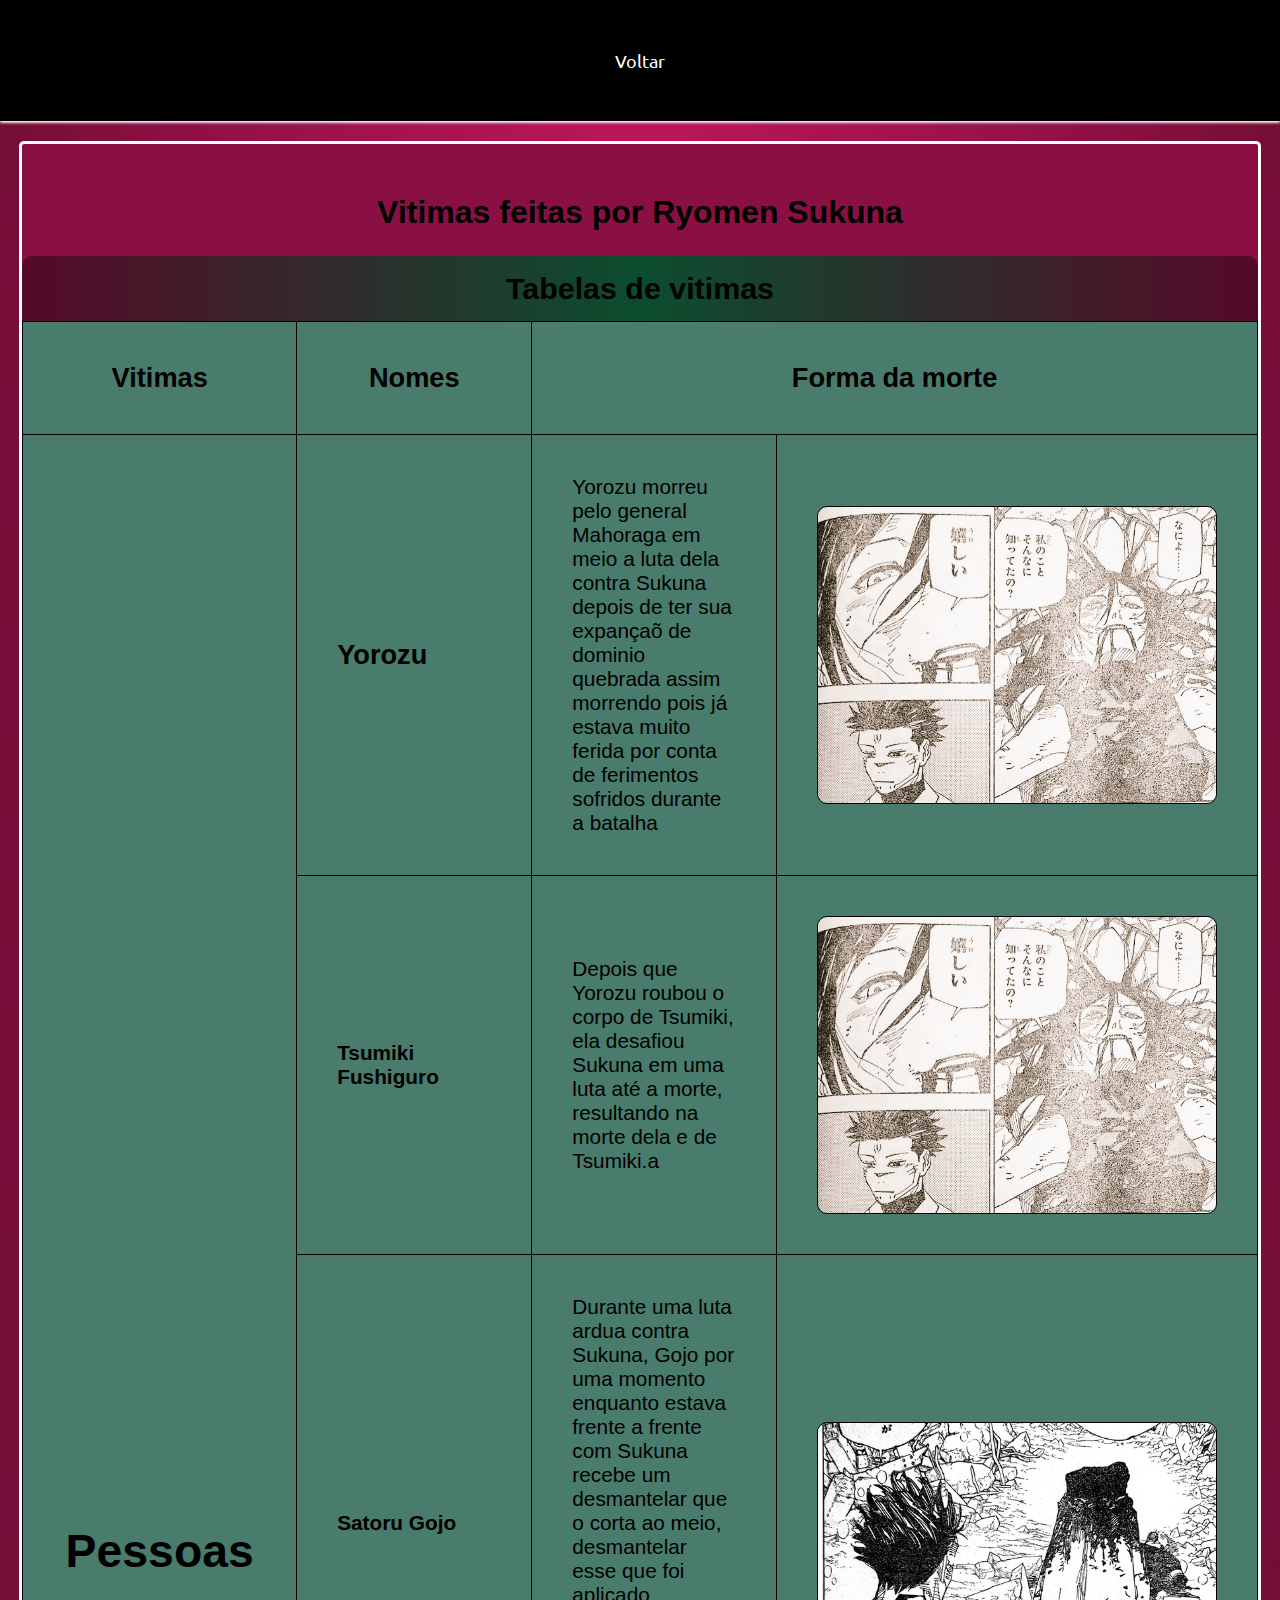
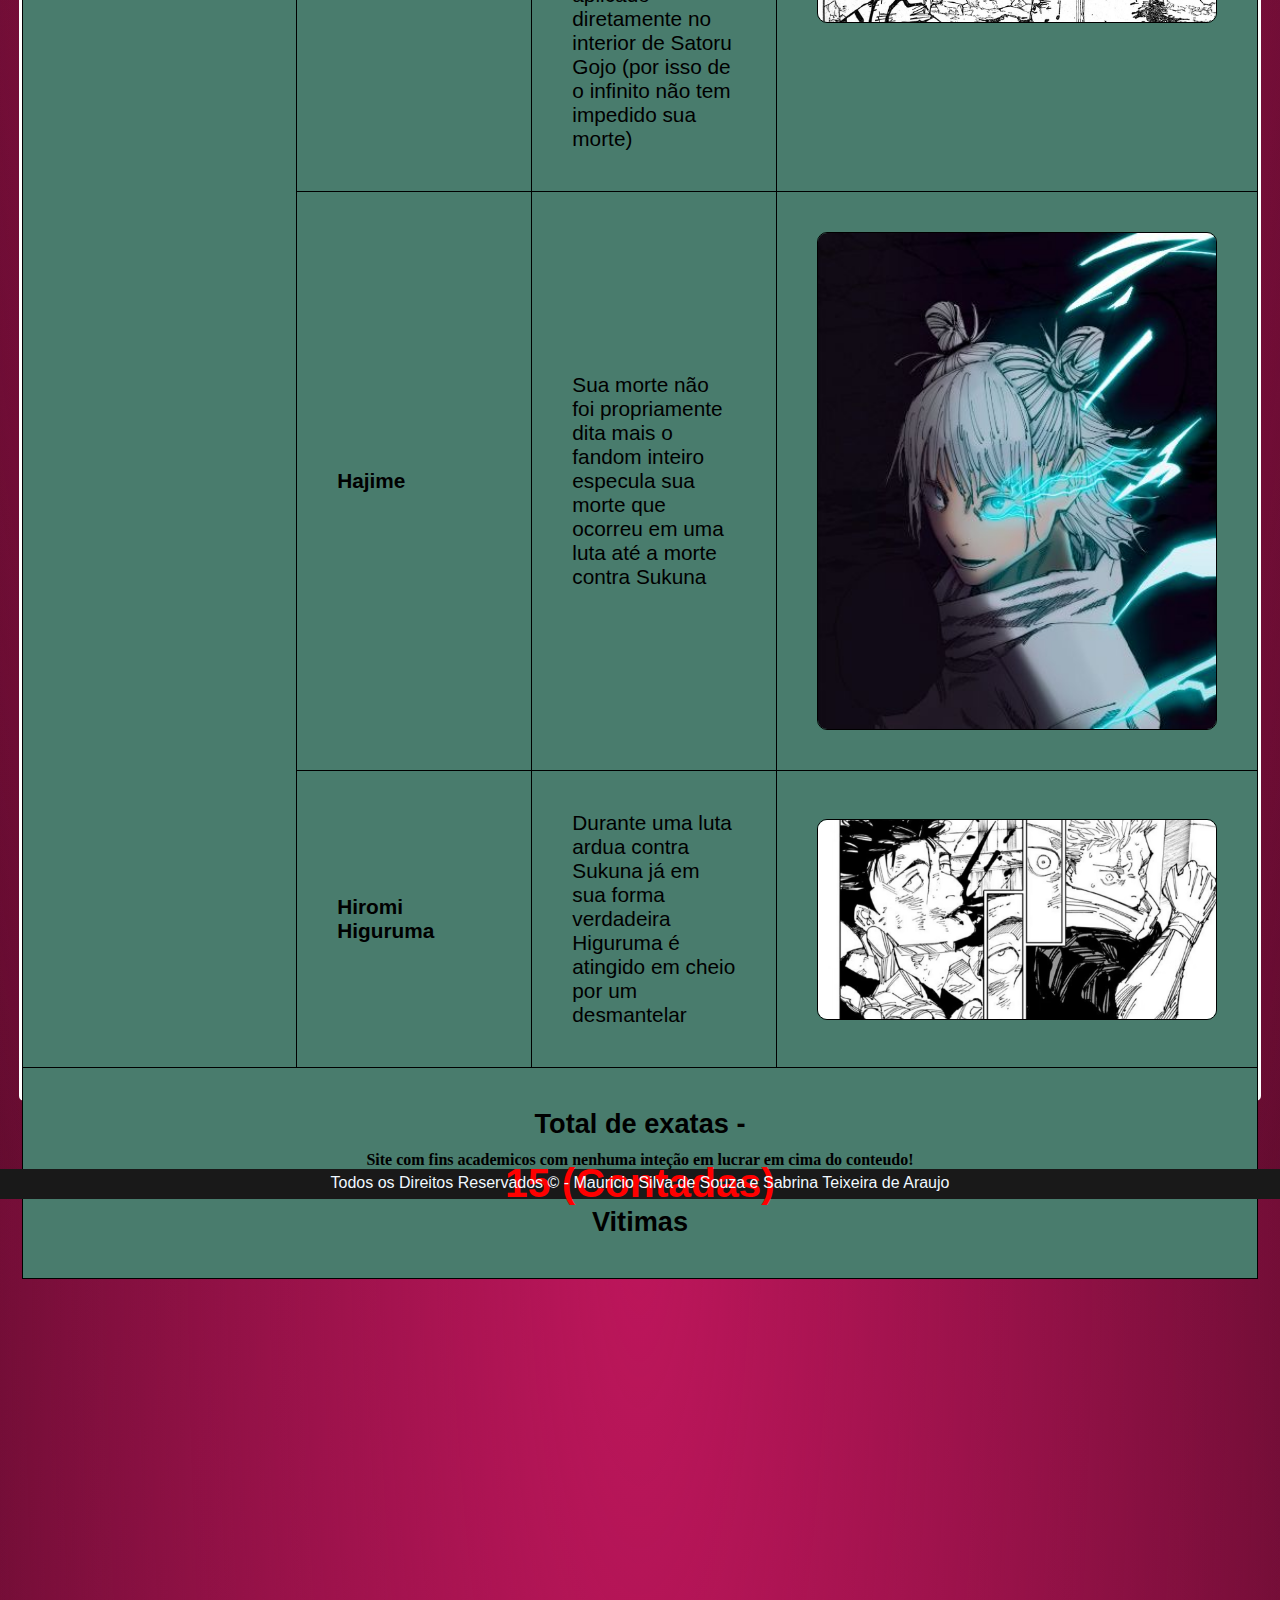
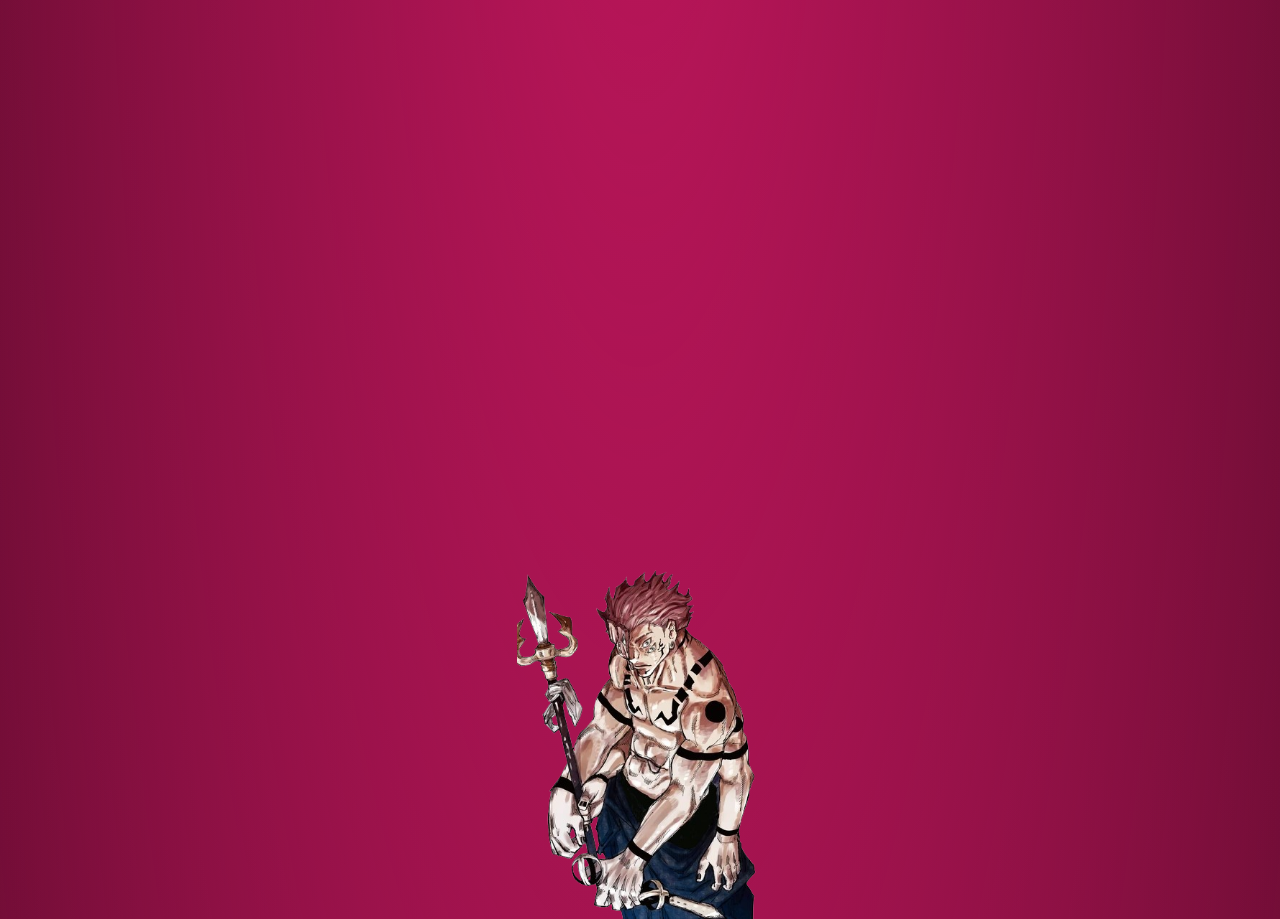
<file: continuacao_vitimas.html>
<!DOCTYPE html>
<html lang="pt-br">
<head>
    <meta charset="UTF-8">
    <meta name="viewport" content="width=device-width, initial-scale=1.0">
    <link rel="shortcut icon" href="images/favicon.ico" type="image/x-icon">
    <link rel="stylesheet" href="styles/vitimas_continuacao.css">
    <title>Vitimas</title>
</head>
<body>
    <nav id="menu">
        <ul id="menu">
            <li>
                <a href="vitimas.html">Voltar</a>
            </li>
        </ul>
    </nav>
    <section class="vitimas">
        <h1 style="margin-top: 50px;">Vitimas feitas por Ryomen Sukuna</h1>
        <table style="margin-bottom: 882px;">
            <caption style="font-size: 1.9em;">Tabelas de vitimas</caption>
            <thead>
                    <tr>
                        <th scope="col" style="font-size: 1.7em;">Vitimas</th>
                        <th scope="col" style="font-size: 1.7em;">Nomes</th>
                        <th colspan="3" scope="colgroup" style="font-size: 1.7em;">Forma da morte</th>
                    </tr>
            </thead>
            <tbody>
                    <th rowspan="5" style="font-size: 2.9em;" scope="rowgroup">Pessoas</th>
                    <td style="font-size: 1.7em;"><strong>Yorozu</strong></td>
                    <td>Yorozu morreu pelo general Mahoraga em meio a luta dela contra Sukuna depois de ter sua expançaõ de dominio quebrada assim morrendo pois já estava muito ferida por conta de ferimentos sofridos durante a batalha</td>
                    <td><img src="images/Fyorozu.jpg" alt="Momento da morte de Yorozu" width="400"></td>
                </tr>
                <tr>
                    <td><strong>Tsumiki Fushiguro</strong></td>
                    <td>Depois que Yorozu roubou o corpo de Tsumiki, ela desafiou Sukuna em uma luta até a morte, resultando na morte dela e de Tsumiki.a</td>
                    <td><img src="images/Fyorozu.jpg" alt="Momento da Morte de Tsumiki Fushiguro" width="400"></td>
                </tr>
                <tr>
                    <td><strong>Satoru Gojo</strong></td>
                    <td>Durante uma luta ardua contra Sukuna, Gojo por uma momento enquanto estava frente a frente com Sukuna recebe um desmantelar que o corta ao meio, desmantelar esse que foi aplicado diretamente no interior de Satoru Gojo (por isso de o infinito não tem impedido sua morte)</td>
                    <td><img src="images/Fgojo2.jpg" alt="Segundos após Nanako ter sua cabeça partida ao meio" width="400"></td>
                </tr>
                <tr>
                    <td><strong>Hajime</strong></td>
                    <td>Sua morte não foi propriamente dita mais o fandom inteiro especula sua morte que ocorreu em uma luta até a morte contra Sukuna</td>
                    <td><img src="images/Hajime Kashimo - Jujutsu Kaisen Wallpaper.jfif" alt="Hajime" width="400"></td>
                </tr>
                <tr>
                    <td><strong>Hiromi Higuruma</strong></td>
                    <td>Durante uma luta ardua contra Sukuna já em sua forma verdadeira Higuruma é atingido em cheio por um desmantelar</td>
                    <td><img src="images/Fhiguruma.jpg" alt="Momento em que Higuruma esta a cair para sua morte" width="400"></td>
                </tr>
            </tbody>
            <tfoot>
                <tr>
                    <th colspan="4" scope="row" style="font-size: 1.7em;">Total de exatas - <p style="text-align: center; color: red; margin-bottom: -1px;">15 (Contadas)</p> Vitimas</th>
                </tr>
            </tfoot>
        </table>
        <img src="images/Sukuna-removebg-preview.png" alt="Sukuna em sua forma verdadeira" style="margin: auto; display: block; border: none;">
    </section>
    
    <h1 style="text-align: center; font-size: 1em;">Site com fins academicos com nenhuma inteção em lucrar em cima do conteudo!</h1>
    <div style="background-color: rgb(25, 25, 25); width: 100%; height: 30px;" class="div-links"><p style="color: aliceblue; font-family: Arial, Helvetica, sans-serif; font-size: 1em; text-align: center; padding-top: 5px;">Todos os Direitos Reservados &copy; - <a href="https://github.com/Mauro0Mau">Mauricio Silva de Souza</a> e <a href="https://github.com/sabrinarauj">Sabrina Teixeira de Araujo</a></p></div>
</body>
</html>
</file>
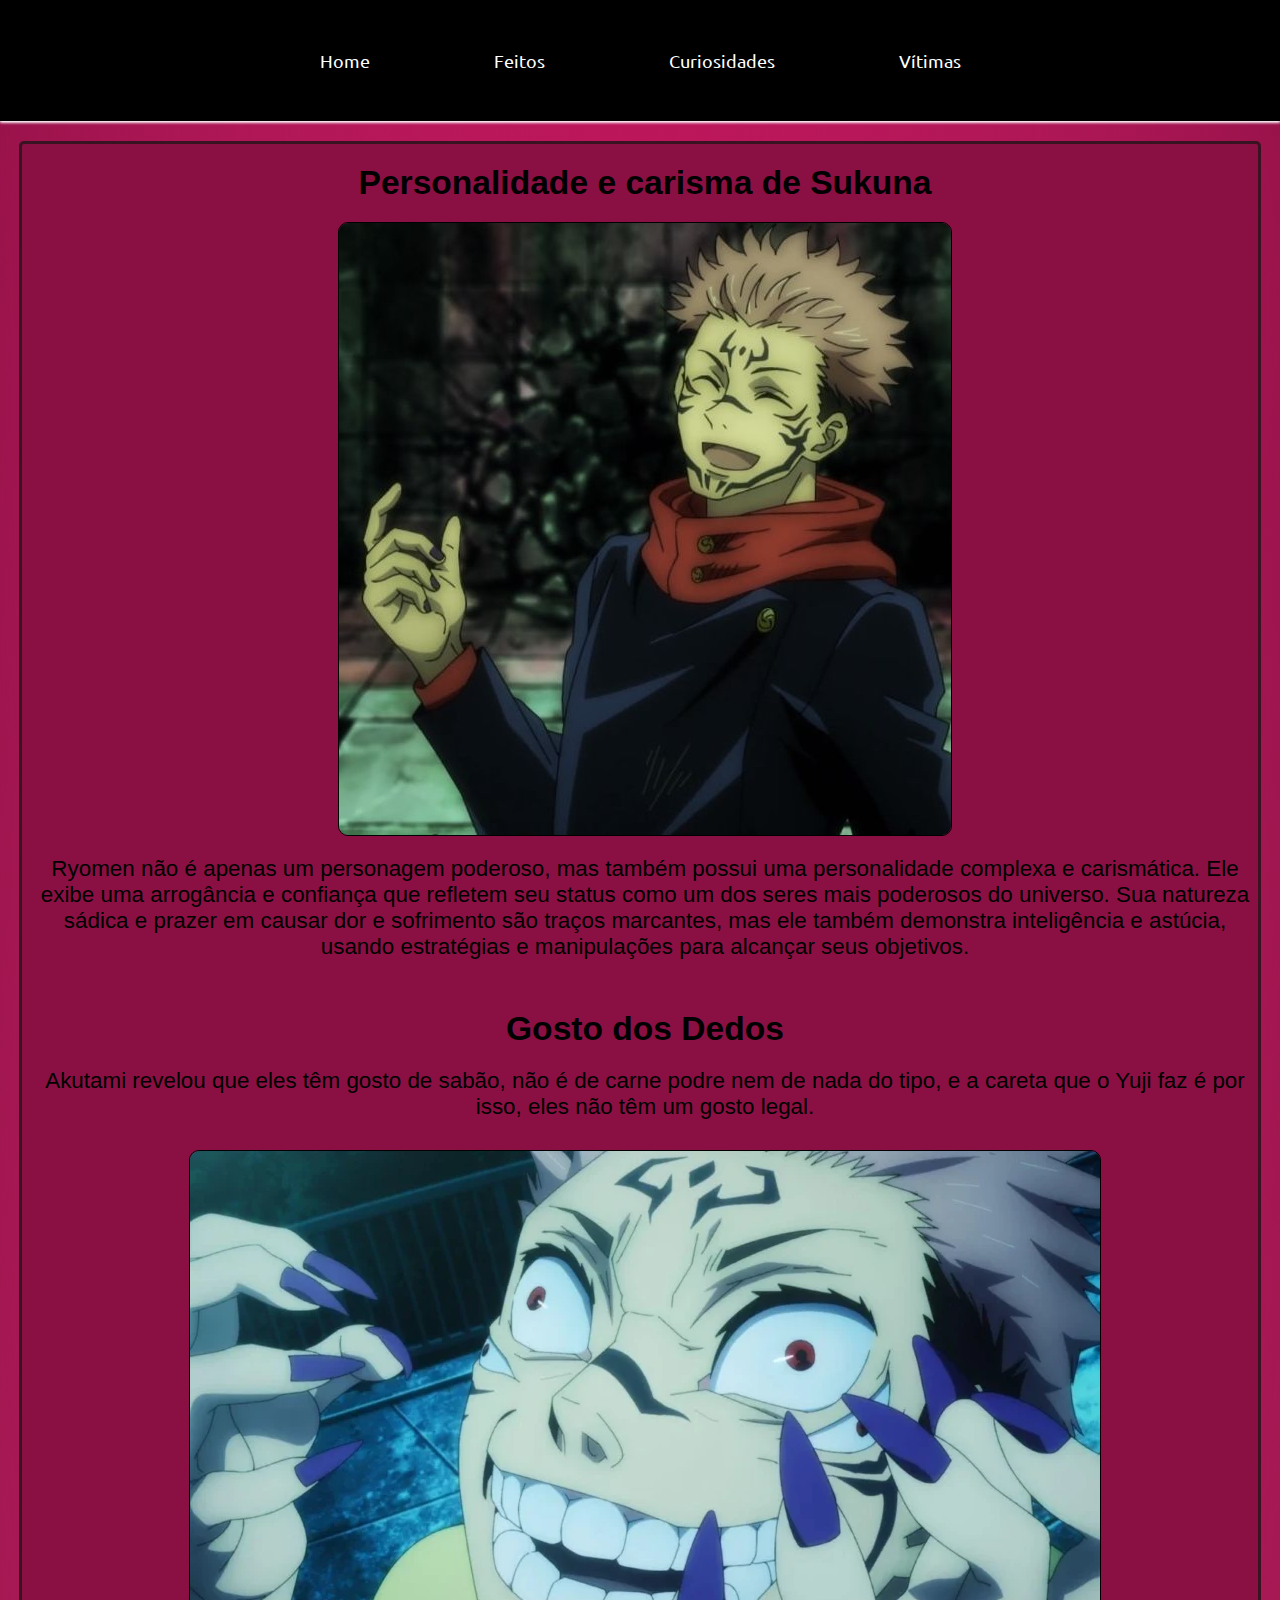
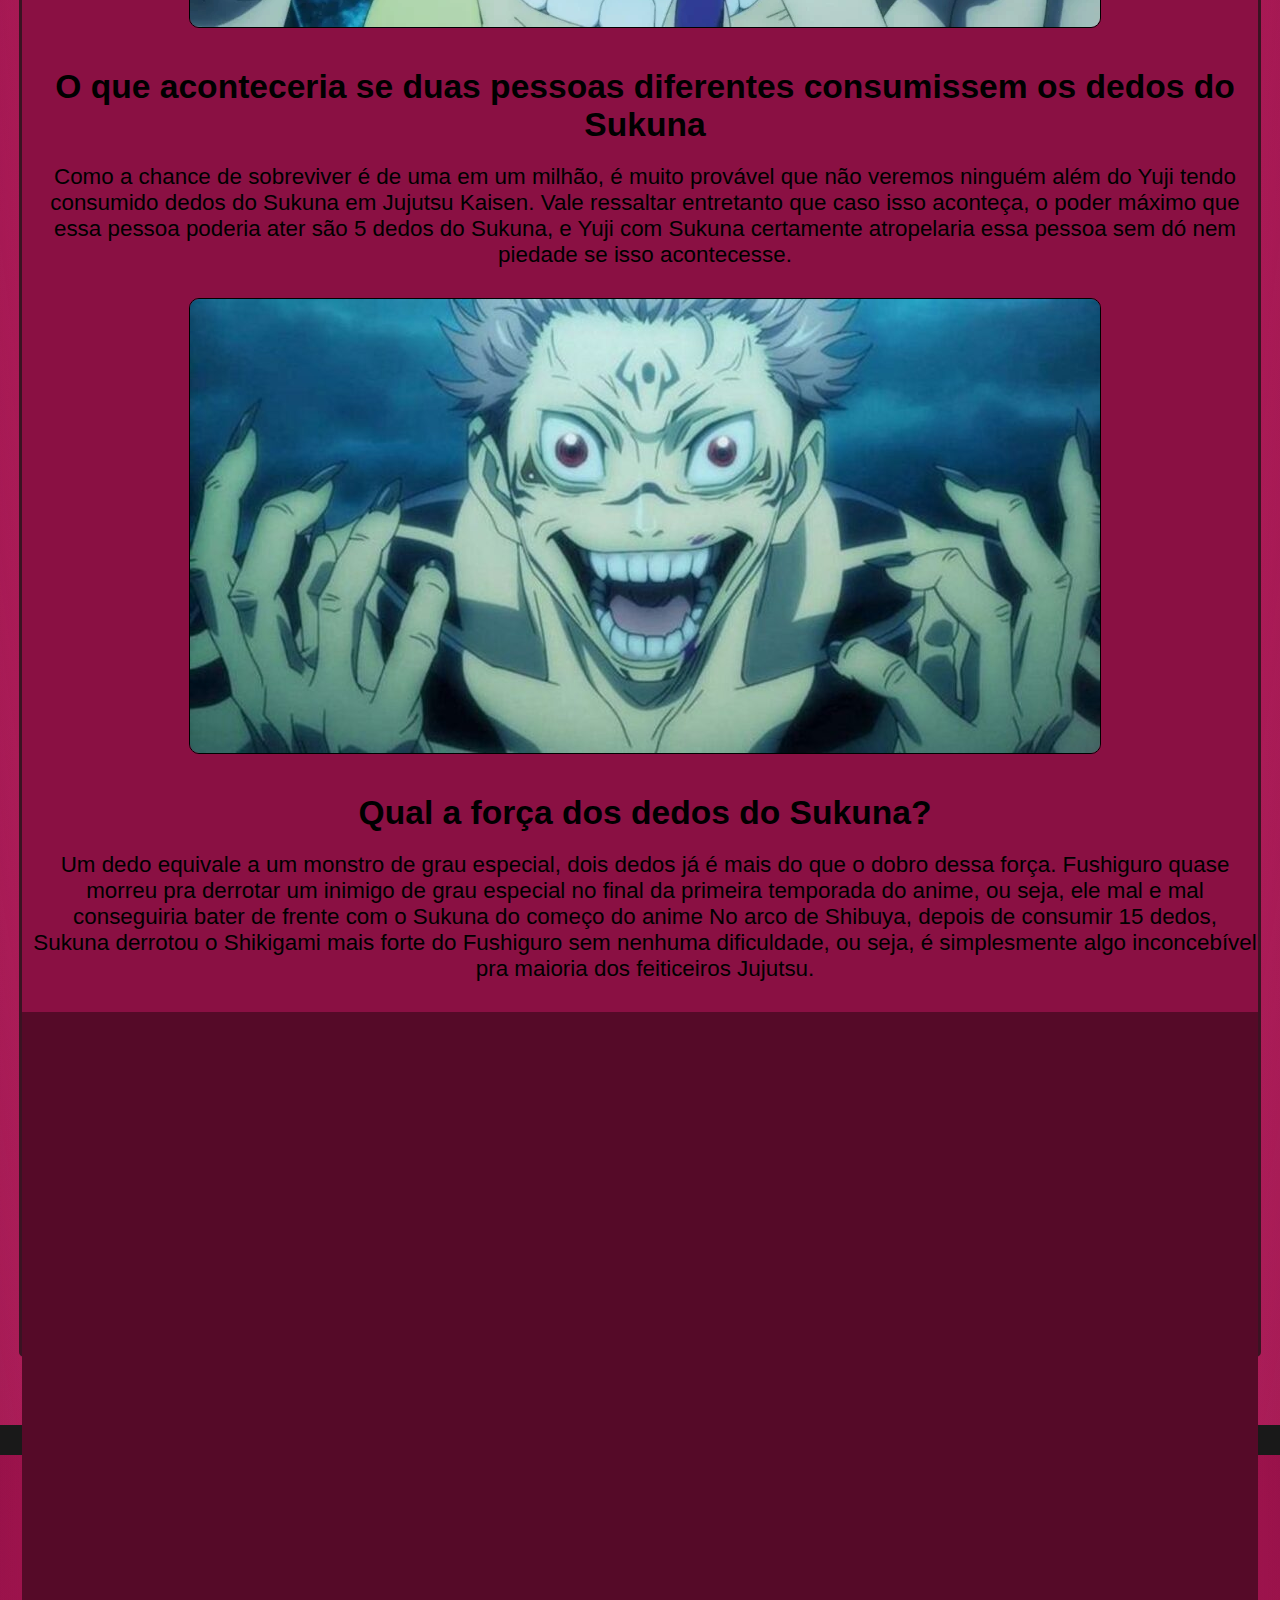
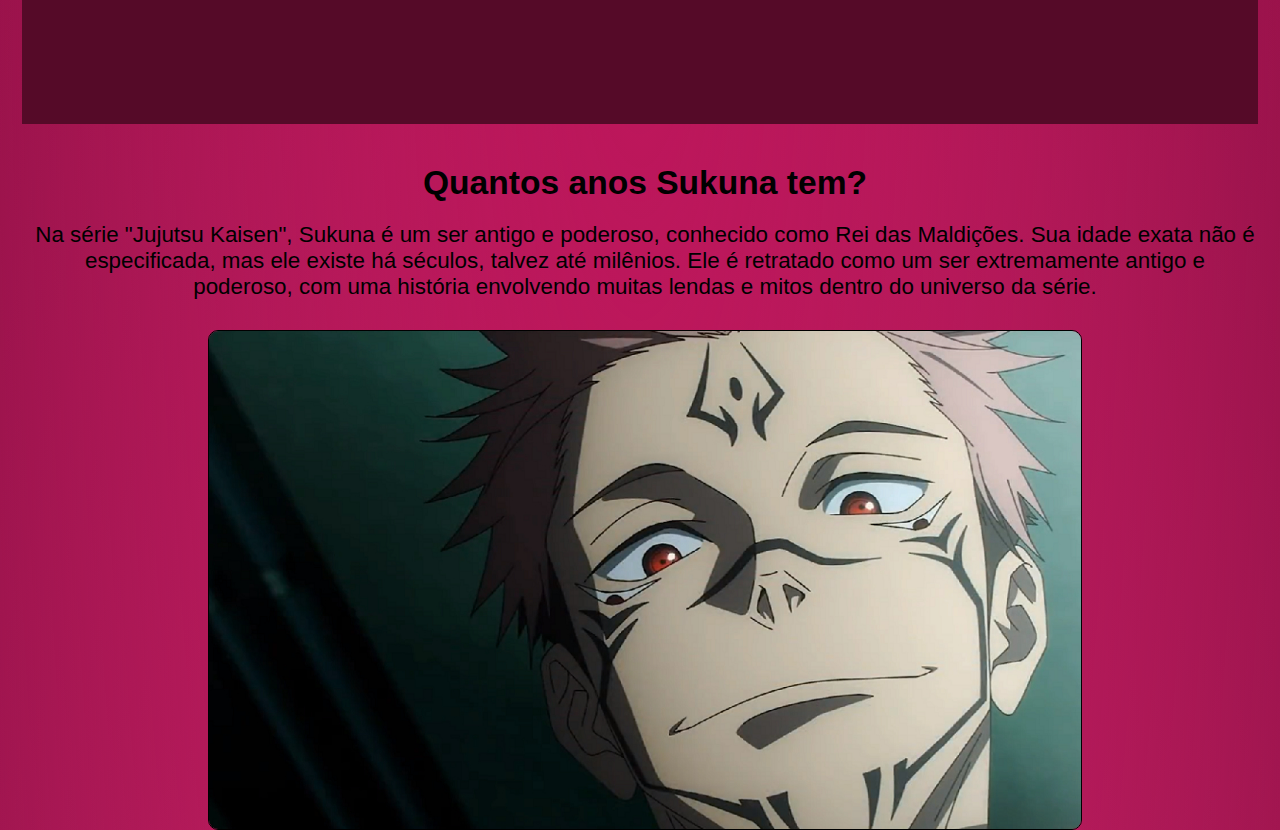
<file: curiosidades.html>
<!DOCTYPE html>
<html lang="pt-br">
<head>
    <meta charset="UTF-8">
    <meta name="viewport" content="width=device-width, initial-scale=1.0">
    <link rel="stylesheet" href="styles/curiosidades.css">
    <link rel="shortcut icon" href="images/favicon.ico" type="image/x-icon">
    <title>Curiosidades</title>
</head>
<body>
    <nav id="menu">
        <ul id="menu">
            <li>
                <a href="index.html">Home</a>
            </li>
            <li><a href=feitos.html>
                Feitos
            </a>
        </li>
            <li><a href=curiosidades.html>
                Curiosidades
            </a>
        </li>
            <li>
                <a href=vitimas.html>
                    Vítimas
                </a>
            </li>
        </ul>
    </nav>
    <section class="curiosidade">
        <ol class="ol-feitos">
            <li style="margin-bottom: 20px; font-size: 1.5em;"><strong>Personalidade e carisma de Sukuna</strong></li>
            <img src="images/sukunaUwU.jpg" alt="Sukuna sorrindo" style="margin-bottom: 20px;">
            <li>Ryomen não é apenas um personagem poderoso, mas também possui uma personalidade complexa e carismática. Ele exibe uma arrogância e confiança que refletem seu status como um dos seres mais poderosos do universo. Sua natureza sádica e prazer em causar dor e sofrimento são traços marcantes, mas ele também demonstra inteligência e astúcia, usando estratégias e manipulações para alcançar seus objetivos.</li>
            <li style="margin-bottom: 20px; font-size: 1.5em; margin-top: 50px;"><strong>Gosto dos Dedos</strong></li>
            <li style="margin-bottom: 30px;">Akutami revelou que eles têm gosto de sabão, não é de carne podre nem de nada do tipo, e a careta que o Yuji faz é por isso, eles não têm um gosto legal.</li>
            <img src="images/sukuna-birutinha.jpg" alt="Sukuna apreaciando sua primeira vez depois de anos sentindo a luz da lua em seu corpo">
            <li style="font-size: 1.5em; margin-top: 40px;"><strong>O que aconteceria se duas pessoas diferentes consumissem os dedos do Sukuna</strong></li>
            <li style="margin-top: 20px; margin-bottom: 30px;">Como a chance de sobreviver é de uma em um milhão, é muito provável que não veremos ninguém além do Yuji tendo consumido dedos do Sukuna em Jujutsu Kaisen. Vale ressaltar entretanto que caso isso aconteça, o poder máximo que essa pessoa poderia ater são 5 dedos do Sukuna, e Yuji com Sukuna certamente atropelaria essa pessoa sem dó nem piedade se isso acontecesse.</li>
            <img src="images/Sukuna-Crazy-Jujutsu-Kaisen-910x454.jpg" alt="">
            <li style="font-size: 1.5em; margin-top: 40px;"><strong> Qual a força dos dedos do Sukuna?</strong></li>
            <li style="margin-top: 20px; margin-bottom: 30px;">Um dedo equivale a um monstro de grau especial, dois dedos já é mais do que o dobro dessa força. Fushiguro quase morreu pra derrotar um inimigo de grau especial no final da primeira temporada do anime, ou seja, ele mal e mal conseguiria bater de frente com o Sukuna do começo do anime No arco de Shibuya, depois de consumir 15 dedos, Sukuna derrotou o Shikigami mais forte do Fushiguro sem nenhuma dificuldade, ou seja, é simplesmente algo inconcebível pra maioria dos feiticeiros Jujutsu.</li>
            <div class="video">
                <iframe width="560" height="315" src="https://www.youtube.com/embed/2EmJs0jUBeo?si=ZhlYq6I6Z91Ib9rB" title="YouTube video player" frameborder="0" allow="accelerometer; autoplay; clipboard-write; encrypted-media; gyroscope; picture-in-picture; web-share" referrerpolicy="strict-origin-when-cross-origin" allowfullscreen></iframe>
            </div>
            <li style="font-size: 1.5em; margin-top: 40px;"><strong>Quantos anos Sukuna tem?</strong></li>
            <li style="margin-top: 20px; margin-bottom: 30px;">Na série "Jujutsu Kaisen", Sukuna é um ser antigo e poderoso, conhecido como Rei das Maldições. Sua idade exata não é especificada, mas ele existe há séculos, talvez até milênios. Ele é retratado como um ser extremamente antigo e poderoso, com uma história envolvendo muitas lendas e mitos dentro do universo da série.</li>
            <img src="images/jujutsu-kaisen-kills-1.jpg" alt="" style="height: 500px;">
        </ol>
    </section>
    <h1 style="text-align: center; font-size: 1em;">Site com fins academicos com nenhuma inteção em lucrar em cima do conteudo!</h1>
    <div style="background-color: rgb(25, 25, 25); width: 100%; height: 30px;" class="div-links"><p style="color: aliceblue; font-family: Arial, Helvetica, sans-serif; font-size: 1em; text-align: center; padding-top: 5px;">Todos os Direitos Reservados &copy; - <a href="https://github.com/Mauro0Mau">Mauricio Silva de Souza</a> e <a href="https://github.com/sabrinarauj">Sabrina Teixeira de Araujo</a></p></div>
</body>
</html>
</file>
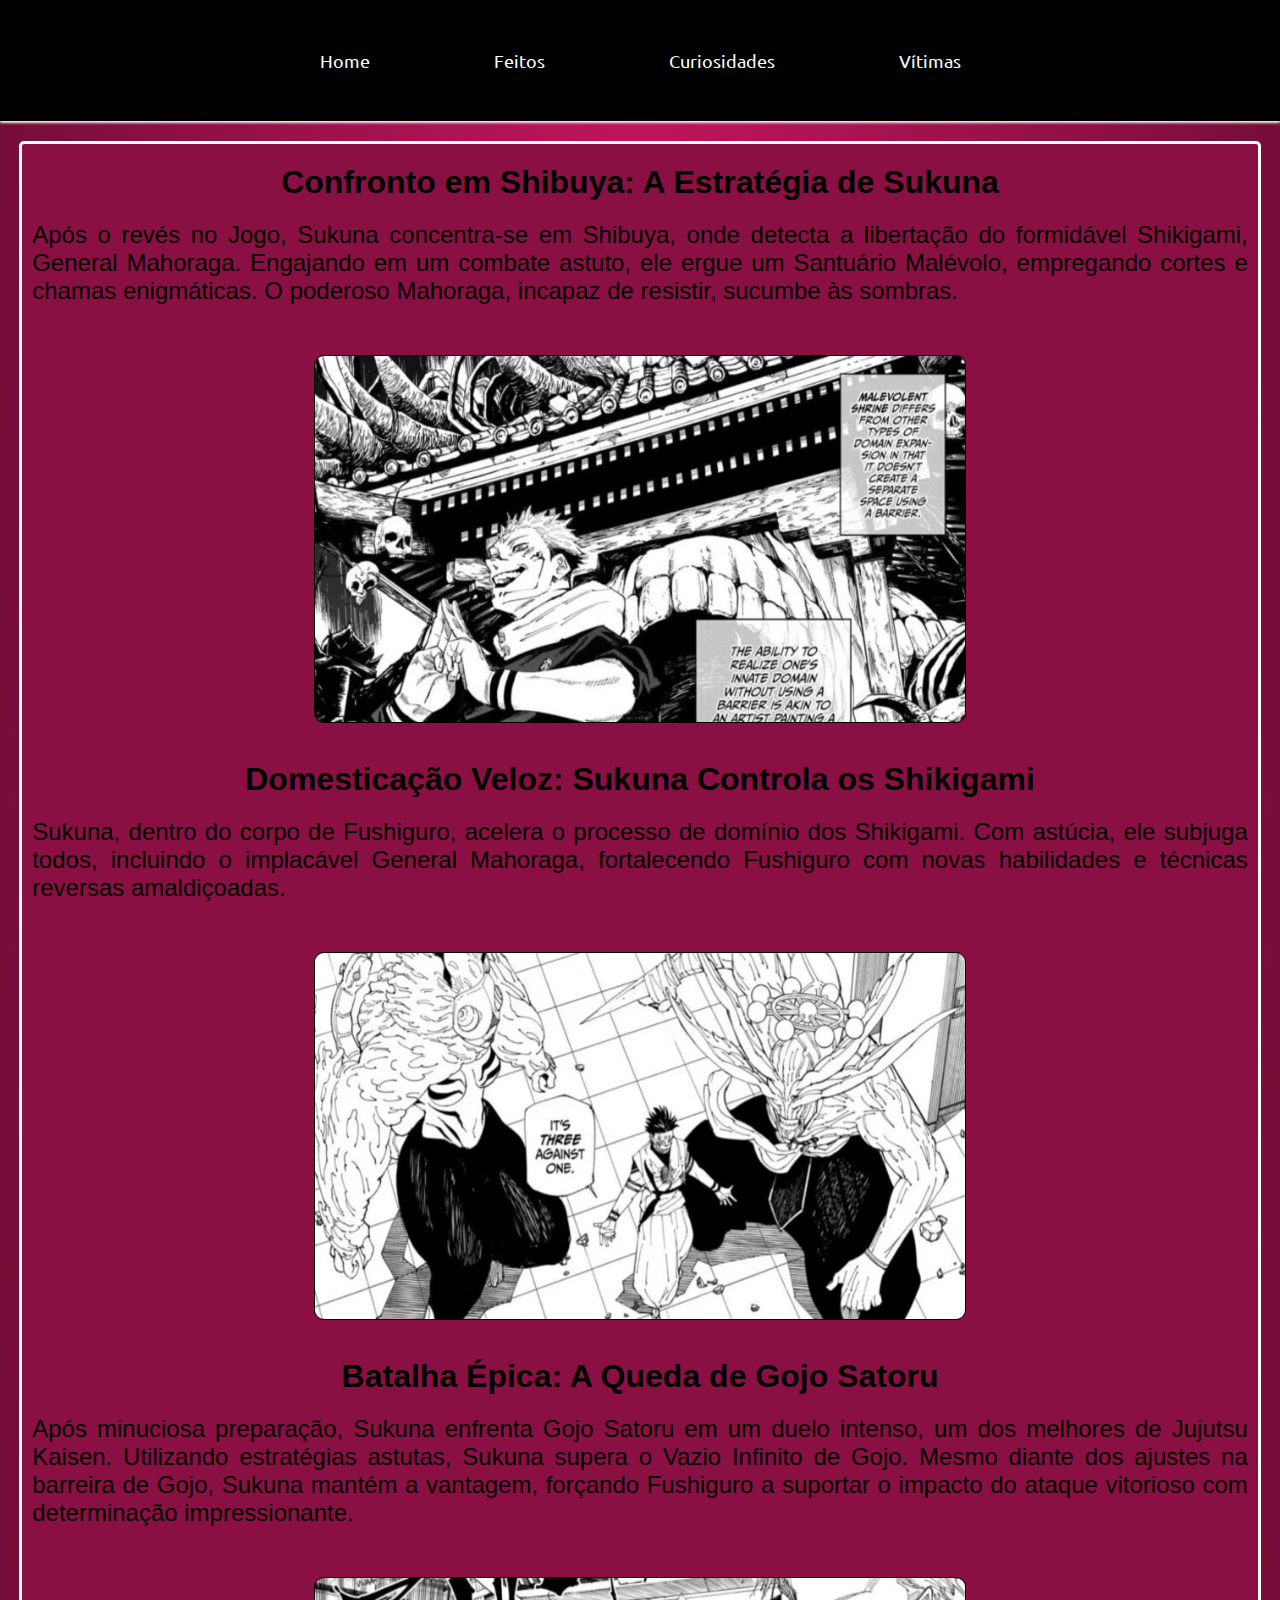
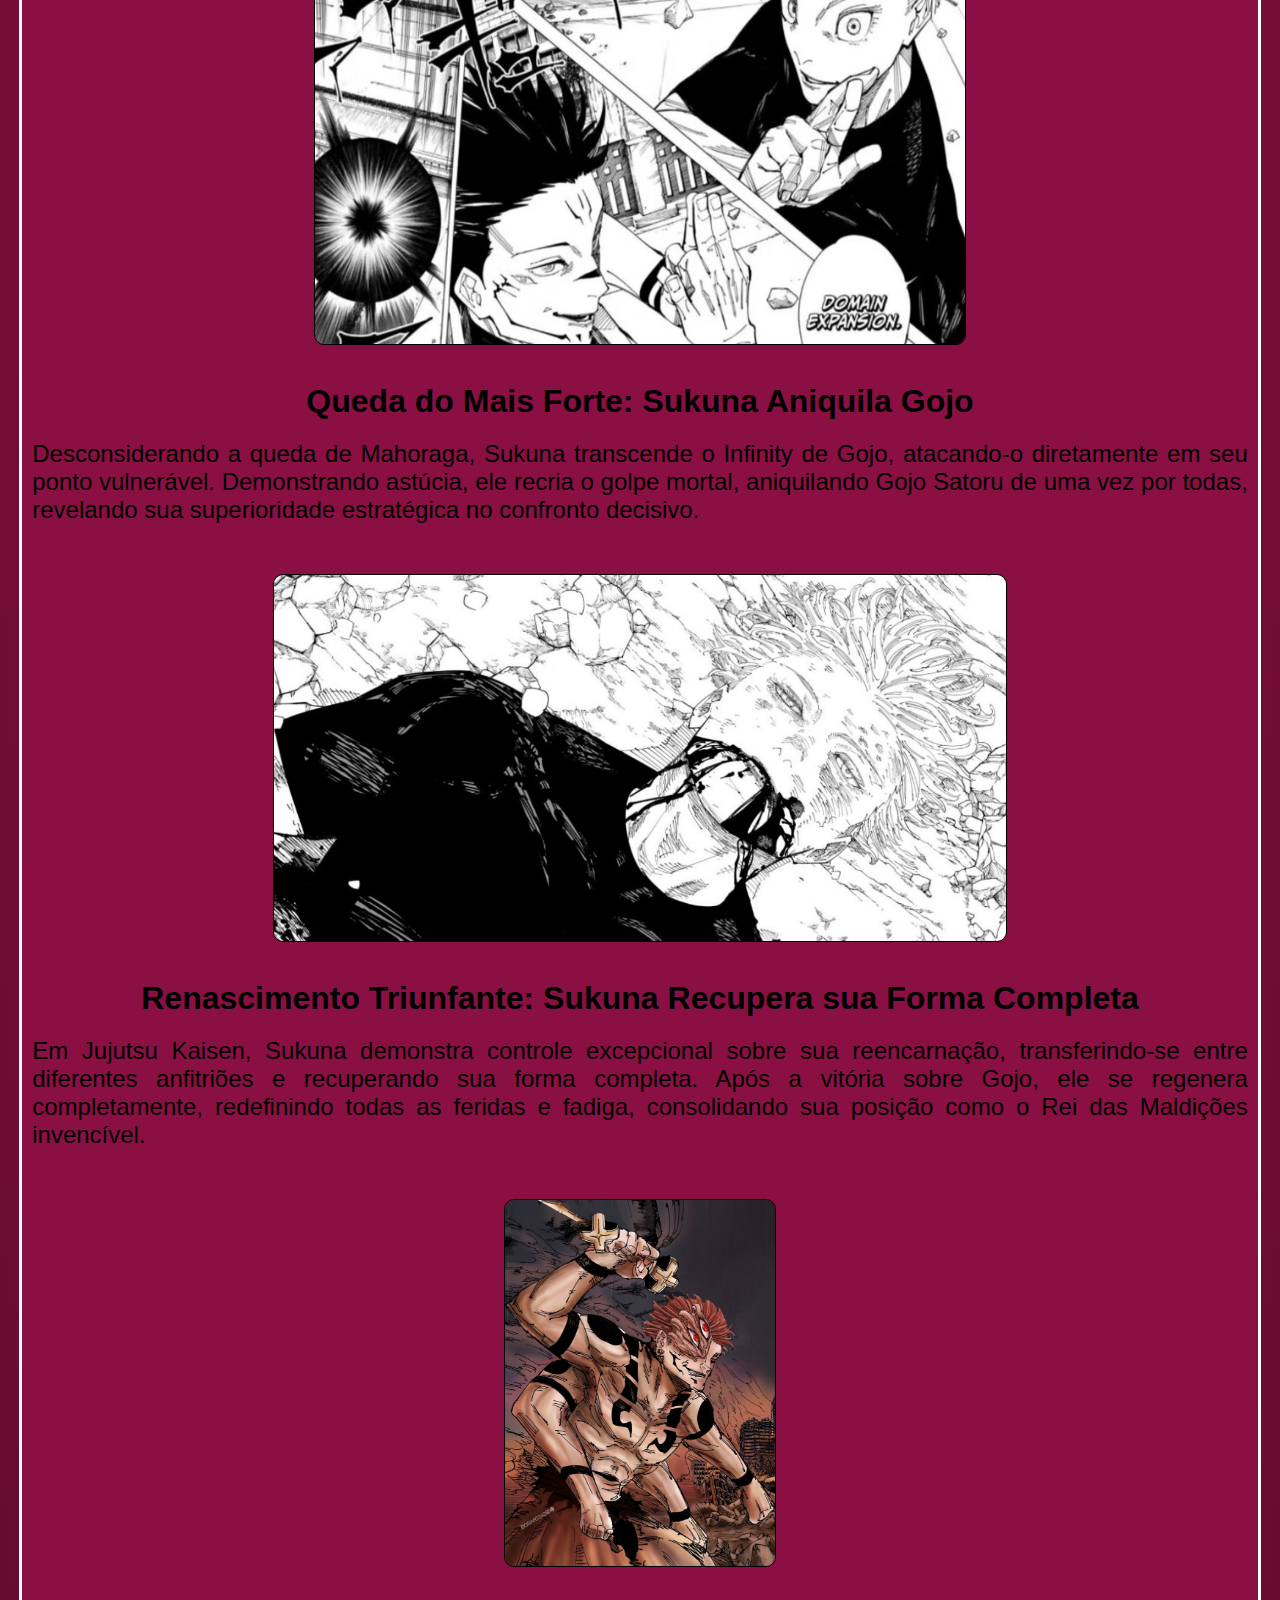
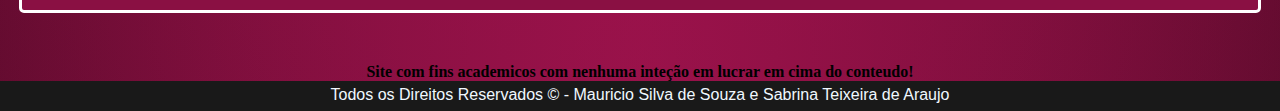
<file: feitos.html>
<!DOCTYPE html>
<html lang="pt-br">
<head>
    <meta charset="UTF-8">
    <meta name="viewport" content="width=device-width, initial-scale=1.0">
    <link rel="shortcut icon" href="images/favicon.ico" type="image/x-icon">
    <link rel="stylesheet" href="styles/feitos.css">
    <title>Feitos</title>
</head>
<body>
    <nav id="menu">
        <ul id="menu">
            <li>
                <a href="index.html">Home</a>
            </li>
            <li><a href=feitos.html>
                Feitos
            </a>
        </li>
            <li><a href=curiosidades.html>
                Curiosidades
            </a>
        </li>
            <li>
                <a href=vitimas.html>
                    Vítimas
                </a>
            </li>
        </ul>
    </nav>
    <section class="feitos">
        <h1>Confronto em Shibuya: A Estratégia de Sukuna</h1>
        <p>Após o revés no Jogo, Sukuna concentra-se em Shibuya, onde detecta a libertação do formidável Shikigami, General Mahoraga. Engajando em um combate astuto, ele ergue um Santuário Malévolo, empregando cortes e chamas enigmáticas. O poderoso Mahoraga, incapaz de resistir, sucumbe às sombras.</p>
        <img src="images/espancao-de-dominio.jpg" alt="Sukuna utilizando de sua expanção de domínio">
        <br>
        <h1>Domesticação Veloz: Sukuna Controla os Shikigami</h1>
        <p>Sukuna, dentro do corpo de Fushiguro, acelera o processo de domínio dos Shikigami. Com astúcia, ele subjuga todos, incluindo o implacável General Mahoraga, fortalecendo Fushiguro com novas habilidades e técnicas reversas amaldiçoadas.</p>
        <img src="images/sukuna-shikigamis.jpg" alt="Sukuna com os shikigamis">
        <br>
        <h1>Batalha Épica: A Queda de Gojo Satoru</h1>
        <p>Após minuciosa preparação, Sukuna enfrenta Gojo Satoru em um duelo intenso, um dos melhores de Jujutsu Kaisen. Utilizando estratégias astutas, Sukuna supera o Vazio Infinito de Gojo. Mesmo diante dos ajustes na barreira de Gojo, Sukuna mantém a vantagem, forçando Fushiguro a suportar o impacto do ataque vitorioso com determinação impressionante.</p>
        <img src="images/sukunavsgojo.jpg" alt="Sukuna e Gojo ativam suas expações de dominio ao mesmo tempo">
        <br>
        <h1> Queda do Mais Forte: Sukuna Aniquila Gojo</h1>
        <p>Desconsiderando a queda de Mahoraga, Sukuna transcende o Infinity de Gojo, atacando-o diretamente em seu ponto vulnerável. Demonstrando astúcia, ele recria o golpe mortal, aniquilando Gojo Satoru de uma vez por todas, revelando sua superioridade estratégica no confronto decisivo.</p>
        <img src="images/FGojo.jpg" alt="">
        <br>
        <h1>Renascimento Triunfante: Sukuna Recupera sua Forma Completa</h1>
        <p>Em Jujutsu Kaisen, Sukuna demonstra controle excepcional sobre sua reencarnação, transferindo-se entre diferentes anfitriões e recuperando sua forma completa. Após a vitória sobre Gojo, ele se regenera completamente, redefinindo todas as feridas e fadiga, consolidando sua posição como o Rei das Maldições invencível.</p>
        <img src="images/sukuna-true-form1.jfif" alt="">
    </section>
    <h1 style="text-align: center; font-size: 1em;">Site com fins academicos com nenhuma inteção em lucrar em cima do conteudo!</h1>
    <div style="background-color: rgb(25, 25, 25); width: 100%; height: 30px;" class="div-links"><p style="color: aliceblue; font-family: Arial, Helvetica, sans-serif; font-size: 1em; text-align: center; padding-top: 5px;">Todos os Direitos Reservados &copy; - <a href="https://github.com/Mauro0Mau">Mauricio Silva de Souza</a> e <a href="https://github.com/sabrinarauj">Sabrina Teixeira de Araujo</a></p></div>
</body>
</html>
</file>
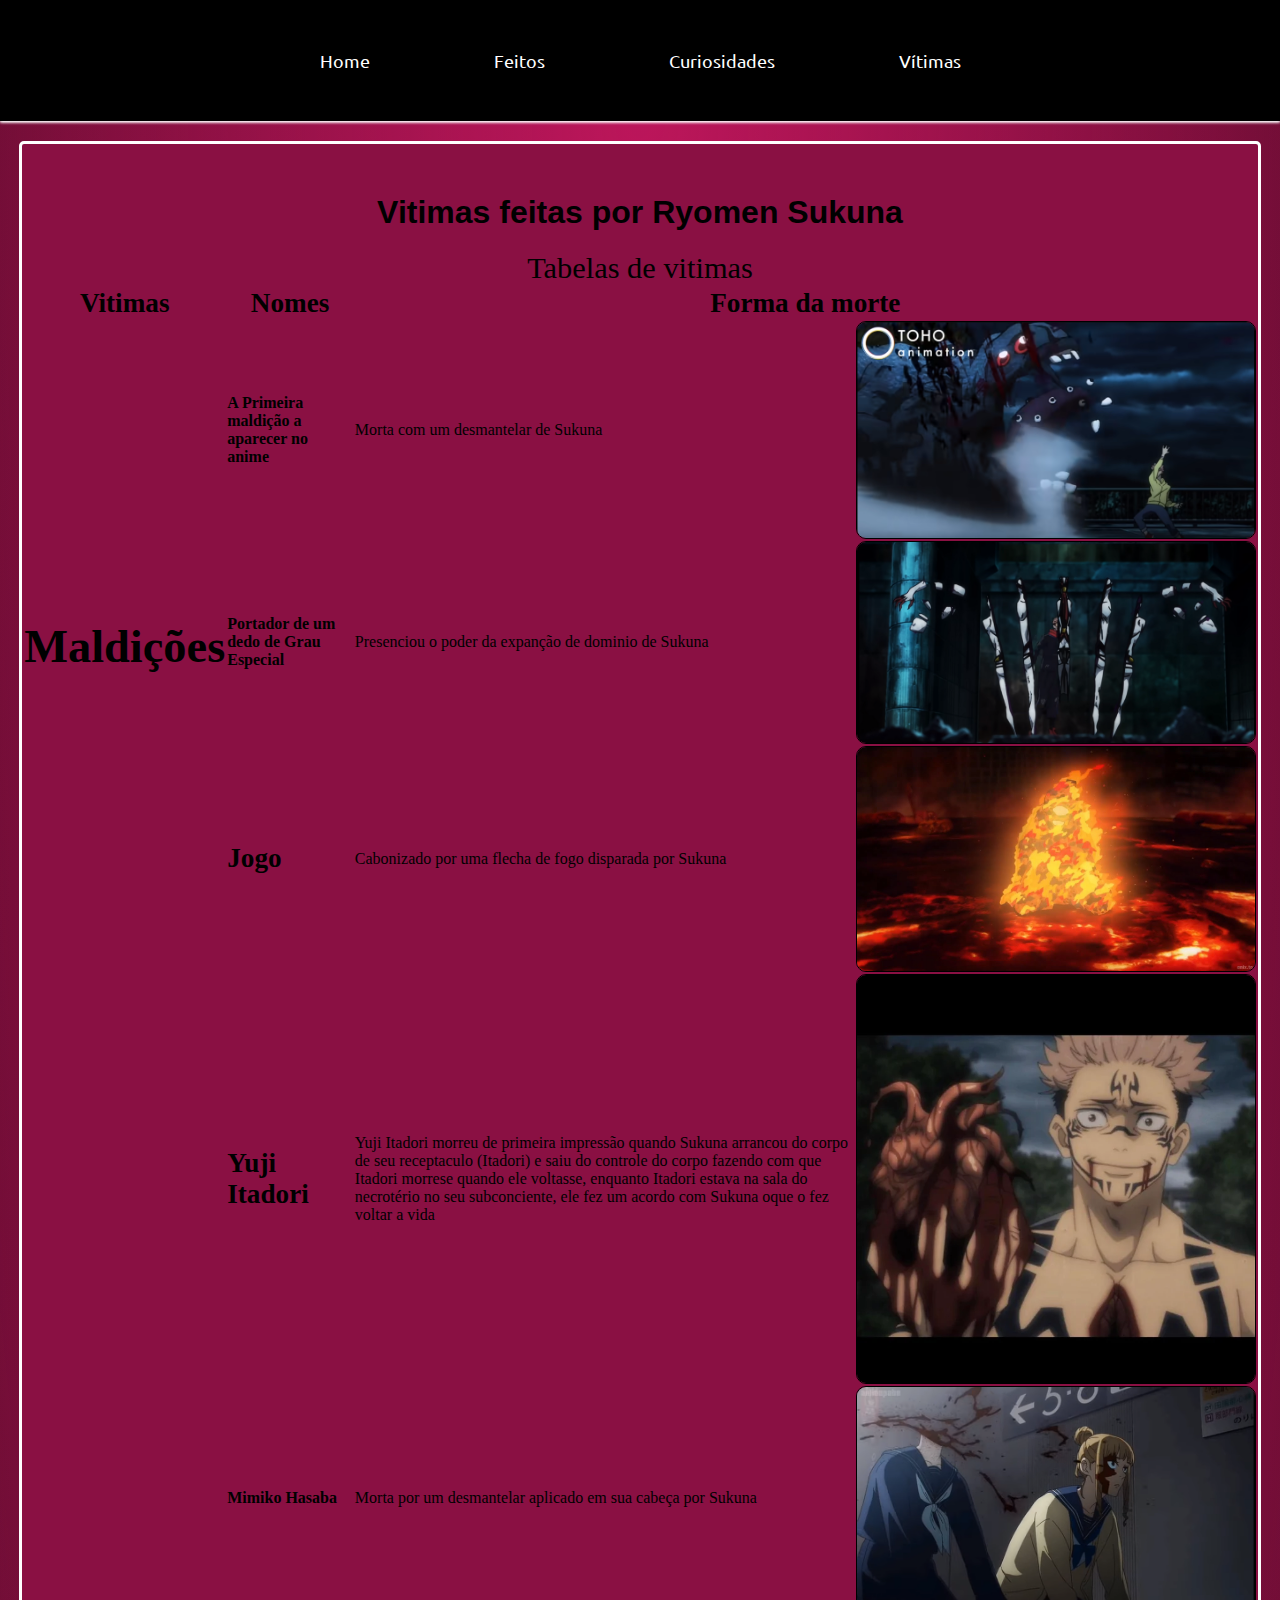
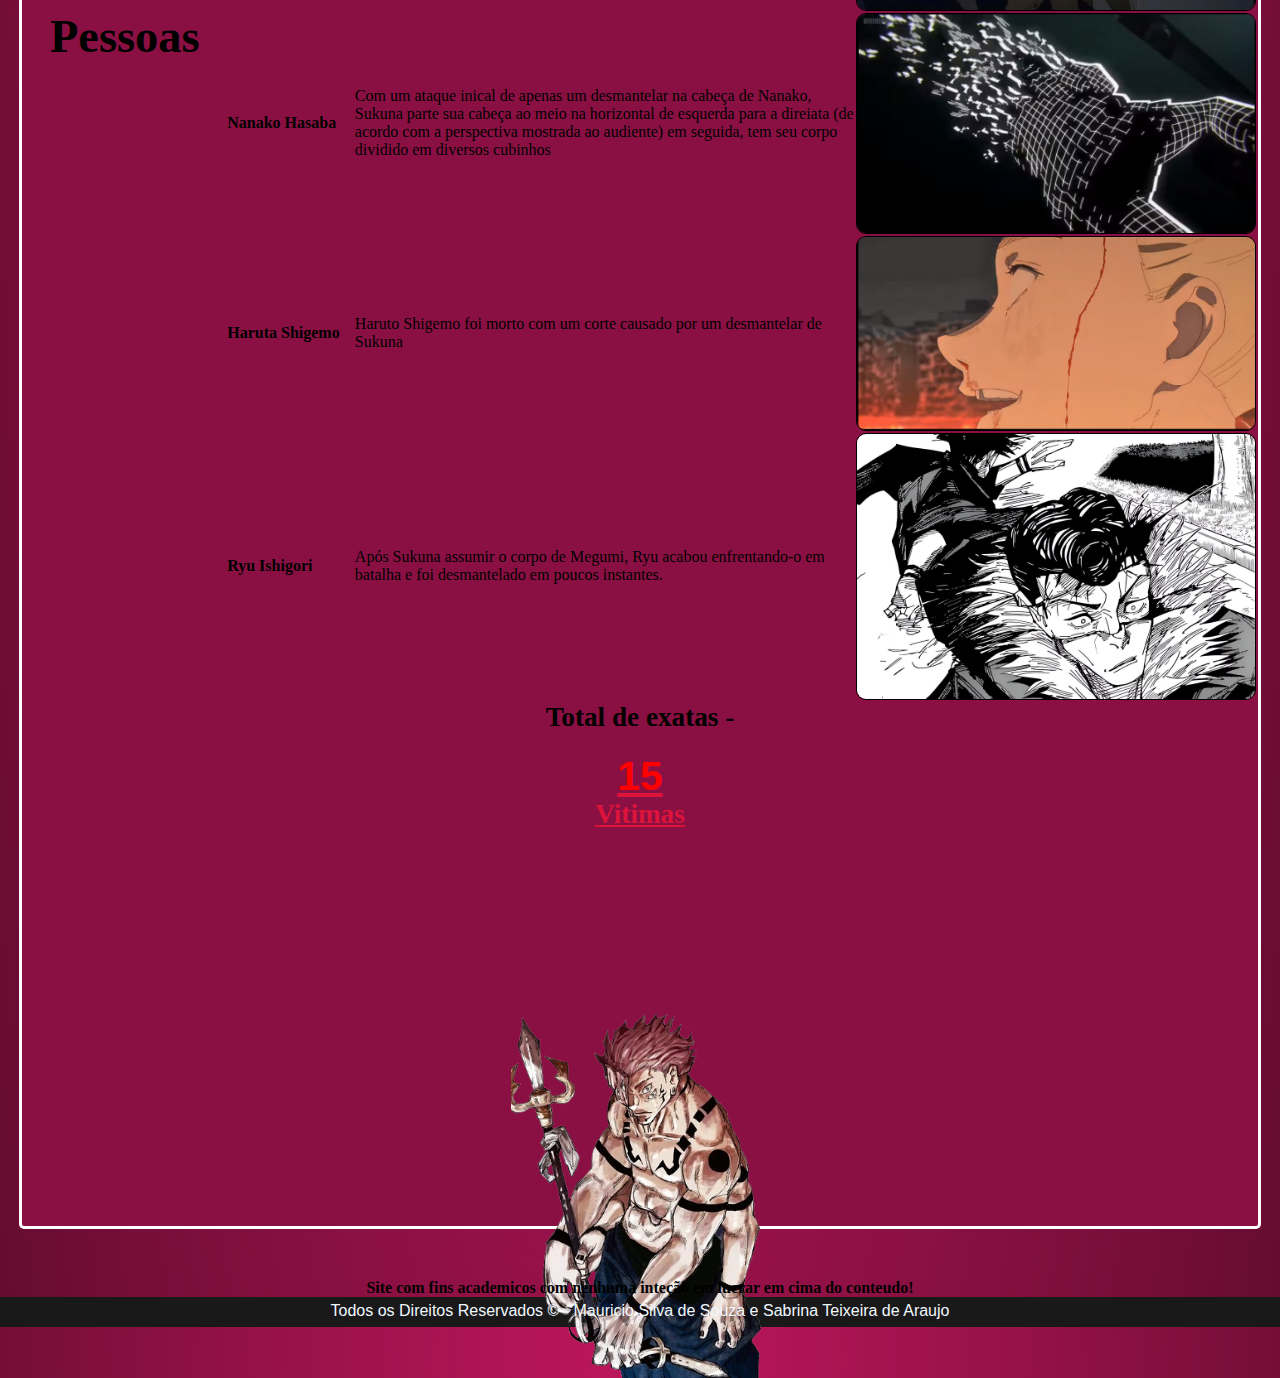
<file: vitimas.html>
<!DOCTYPE html>
<html lang="pt-br">
<head>
    <meta charset="UTF-8">
    <meta name="viewport" content="width=device-width, initial-scale=1.0">
    <link rel="shortcut icon" href="images/favicon.ico" type="image/x-icon">
    <link rel="stylesheet" href="styles/vitimas.css">
    <title>Vitimas</title>
</head>
<body>
    <nav id="menu">
        <ul id="menu">
            <li>
                <a href="index.html">Home</a>
            </li>
            <li><a href=feitos.html>
                Feitos
            </a>
        </li>
            <li><a href=curiosidades.html>
                Curiosidades
            </a>
        </li>
            <li>
                <a href=vitimas.html>
                    Vítimas
                </a>
            </li>
        </ul>
    </nav>
    <section class="vitimas">
        <h1 style="margin-top: 50px;">Vitimas feitas por Ryomen Sukuna</h1>
        <table style="margin-bottom: 171px;">
            <caption style="font-size: 1.9em;">Tabelas de vitimas</caption>
            <thead>
                    <tr>
                        <th scope="col" style="font-size: 1.7em;">Vitimas</th>
                        <th scope="col" style="font-size: 1.7em;">Nomes</th>
                        <th colspan="3" scope="colgroup" style="font-size: 1.7em;">Forma da morte</th>
                    </tr>
            </thead>
            <tbody>
                <tr>
                    <th rowspan="3" style="font-size: 2.9em;" scope="rowgroup">Maldições</th>
                    <td><strong>A Primeira maldição a aparecer no anime</strong></td>
                    <td>Morta com um desmantelar de Sukuna</td>
                    <td><img src="images/Fbichin2.png" alt="Maldição sendo estorada pelo Sukuna" width="400"></td>
                </tr>
                <tr>
                    <td><strong>Portador de um dedo de Grau Especial</strong></td>
                    <td>Presenciou o poder da expanção de dominio de Sukuna</td>
                    <td><img src="images/Fbichin.png" alt="Maldição de grau expecial partida em pedaços" width="400"></td>
                </tr>
                <tr>
                    <td style="font-size: 1.7em;"><strong>Jogo</strong></td>
                    <td>Cabonizado por uma flecha de fogo disparada por Sukuna</td>
                    <td><img src="images/Fjogo.jpg" alt="Jogo queimado" width="400"></td>
                </tr>
                <tr>
                    <th rowspan="5" style="font-size: 2.9em;" scope="rowgroup">Pessoas</th>
                    <td style="font-size: 1.7em;"><strong>Yuji Itadori</strong></td>
                    <td>Yuji Itadori morreu de primeira impressão quando Sukuna arrancou do corpo de seu receptaculo (Itadori) e saiu do controle do corpo fazendo com que Itadori morrese quando ele voltasse, enquanto Itadori estava na sala do necrotério no seu subconciente, ele fez um acordo com Sukuna oque o fez voltar a vida</td>
                    <td><img src="images/Fitadori.jpg" alt="Sukuna com o coração de Itadori" width="400"></td>
                </tr>
                <tr>
                    <td><strong>Mimiko Hasaba</strong></td>
                    <td>Morta por um desmantelar aplicado em sua cabeça por Sukuna</td>
                    <td><img src="images/Fmimico.png" alt="Exato momento em que Mimico Hasaba tem sua cabeça estorada por Sukuna" width="400"></td>
                </tr>
                <tr>
                    <td><strong>Nanako Hasaba</strong></td>
                    <td>Com um ataque inical de apenas um desmantelar na cabeça de Nanako, Sukuna parte sua cabeça ao meio na horizontal de esquerda para a direiata (de acordo com a perspectiva mostrada ao audiente) em seguida, tem seu corpo dividido em diversos cubinhos</td>
                    <td><img src="images/Fnanako.png" alt="Segundos após Nanako ter sua cabeça partida ao meio" width="400"></td>
                </tr>
                <tr>
                    <td><strong>Haruta Shigemo</strong></td>
                    <td>Haruto Shigemo foi morto com um corte causado por um desmantelar de Sukuna</td>
                    <td><img src="images/Fharuta.png" alt="Segundos após Nanako ter sua cabeça partida ao meio" width="400"></td>
                </tr>
                <tr>
                    <td><strong>Ryu Ishigori</strong></td>
                    <td>Após Sukuna assumir o corpo de Megumi, Ryu acabou enfrentando-o em batalha e foi desmantelado em poucos instantes.</td>
                    <td><img src="images/Fryu.jpg" alt="Momento em que Ryu toma o desmantelar do Sukuna" width="400"></td>
                </tr>
            </tbody>
            <tfoot>
                <tr>
                    <th colspan="4" scope="row" style="font-size: 1.7em;">Total de exatas -<a href="continuacao_vitimas.html" style="text-decoration: underline; color: crimson;"> <p style="text-align: center; color: red; margin-bottom: -1px;">15</p> Vitimas</a></th>
                </tr>
            </tfoot>
        </table>
        <img src="images/Sukuna-removebg-preview.png" alt="Sukuna em sua forma verdadeira" style="margin: auto; display: block; border: none;">
    </section>
    <h1 style="text-align: center; font-size: 1em;">Site com fins academicos com nenhuma inteção em lucrar em cima do conteudo!</h1>

    <div style="background-color: rgb(25, 25, 25); width: 100%; height: 30px;" class="div-links"><p style="color: aliceblue; font-family: Arial, Helvetica, sans-serif; font-size: 1em; text-align: center; padding-top: 5px;">Todos os Direitos Reservados &copy; - <a href="https://github.com/Mauro0Mau">Mauricio Silva de Souza</a> e <a href="https://github.com/sabrinarauj">Sabrina Teixeira de Araujo</a></p></div>
</body>
</html>
</file>
<file: styles/vitimas_continuacao.css>
/*Fontes*/
@import url('https://fonts.googleapis.com/css2?family=Ubuntu:ital,wght@0,300;0,400;0,500;0,700;1,300;1,400;1,500;1,700&display=swap');

@font-face {
    font-family: 'JMH Typewriter';
    src: url('JMH Typewriter.otf') format('opentype'), url('JMH Typewriter.ttf') format('truetype');
    font-weight: normal;
    font-style: normal;
}

*{
    margin: 0 auto;
    padding: 0;
    box-sizing: border-box;
}

#menu{
    list-style: none;
    padding: 0;
    background-color:#000000 ;
    box-shadow: 0px 1px 3px 0px white;
    text-align: center;
}

#menu ul li{
    display: inline; 
}

#menu ul li a {
    color:#FFFFFF;
    padding: 50px;
    margin: 0px 10px 0px 10px;
    text-decoration: none;
    display: inline-block;
    transition: 1s;
}

#menu ul li a:hover{
     background-color: #550a28 ;
     border-radius: 5px;
     transition: 1s;
}

.titulo-menu{
    color: aliceblue; 
    padding: 50px;
    font-family: 'JMH Typewriter.otf', sans-serif;
    margin: 0px 10px 0px 25%;
    background-color: #8a1043;
    text-decoration: none;
    display: inline-block;
}

:root{
    --cor0:#bd165b ;
    --cor1:#0b0e07;
    --cor2:#0c3620 ;
    --cor3:#0c4d2f ;
    --cor4:#8a1043 ;
    --cor5:#550a28 ;
    --cor6:#391322;
    --cor7:#FFFFFF;

    --fonte-1: 'Ubuntu', sans-serif;
}

body{
    background: radial-gradient(ellipse at top, var(--cor0), transparent),radial-gradient(ellipse at bottom, var(--cor4), var(--cor5)),radial-gradient(circle at 10%, var(--cor5), transparent);
}

nav a{
    color: aliceblue;
    font-family: var(--fonte-1);
    font-size: 1.1em;
    padding: 4px;
    margin: 10px;
    text-decoration: none;
    text-align: center;
    display: inline;
    transition: 1s;
}

.vitimas{
    background-color: var(--cor4);
    border: solid var(--cor7);
    border-radius: 5px;
    height: 200vw;
    width: 97%;
    margin-top: 20px;
    margin-bottom: 50px;
}

.vitimas h1{
    margin-top: 20px;
    margin-bottom: 20px;
    font-size: 2em;
    text-align: center;
    font-family: Arial, Helvetica, sans-serif;
}

.vitimas h2{
    margin-top: 5px;
    margin-bottom: 5px;
    text-align: center;
    font-family: Arial, Helvetica, sans-serif;
}

.vitimas p{
    margin-right: 10px;
    margin-left: 10px;
    margin-top: 20px;
    margin-bottom: 50px;
    font-size: 1.5em;
    text-align: justify;
    font-family: Arial, Helvetica, sans-serif;
}

.vitimas img{
    margin: auto;
    display: block;
    border: solid black 1px;
    border-radius: 10px;
    height: 14%;
}

.div-links a{
    color: aliceblue;
    text-decoration: none;
    transition: 1s;
}

.div-links a:hover{
    color: aliceblue;
    text-decoration: none;
    text-shadow: 0px 0px 8px white;
    transition: 1s;
}

caption{
    font-size: 1.5em;
    font-weight: bolder;
    padding: 15px;
    background-image: linear-gradient(to right, var(--cor5), var(--cor3), var(--cor5));
    border-radius: 10px 10px 0px 0px;
}

table{
    margin-top: 2%;
    font-family: Arial, Helvetica, sans-serif;
    border-collapse: collapse;
}

th, td{
    border: 1px solid black;
    width: 22.5%;
    font-size: 1.3em;
    padding: 40px;
    background-color: rgb(73, 124, 109);
}
</file>
<file: styles/curiosidades.css>
/*Fontes*/
@import url('https://fonts.googleapis.com/css2?family=Ubuntu:ital,wght@0,300;0,400;0,500;0,700;1,300;1,400;1,500;1,700&display=swap');

@font-face {
    font-family: 'JMH Typewriter';
    src: url('JMH Typewriter.otf') format('opentype'), url('JMH Typewriter.ttf') format('truetype');
    font-weight: normal;
    font-style: normal;
}

*{
    margin: 0 auto;
    padding: 0;
    box-sizing: border-box;
}

#menu{
    list-style: none;
    padding: 0;
    background-color:#000000 ;
    box-shadow: 0px 1px 3px 0px white;
    text-align: center;
}

#menu ul li{
    display: inline; 
}

#menu ul li a {
    color:#FFFFFF;
    padding: 50px;
    margin: 0px 10px 0px 10px;
    text-decoration: none;
    display: inline-block;
    transition: 1s;
}

#menu ul li a:hover{
     background-color: #550a28 ;
     border-radius: 5px;
     transition: 1s;
}

.titulo-menu{
    color: aliceblue; 
    padding: 50px;
    font-family: 'JMH Typewriter.otf', sans-serif;
    margin: 0px 10px 0px 25%;
    background-color: #8a1043;
    text-decoration: none;
    display: inline-block;
}

:root{
    --cor0:#bd165b ;
    --cor1:#0b0e07;
    --cor2:#0c3620 ;
    --cor3:#0c4d2f ;
    --cor4:#ee3984 ;
    --cor5:#8a1043 ;
    --cor6:#550a28 ;
    --cor7:#391322;
    --cor8:#FFFFFF;

    --fonte-1: 'Ubuntu', sans-serif;
}

body{
    background: radial-gradient(ellipse at top, var(--cor0), transparent),radial-gradient(ellipse at bottom, var(--cor4), var(--cor5)),radial-gradient(circle at 10%, var(--cor5), transparent);
}

nav a{
    color: aliceblue;
    font-family: var(--fonte-1);
    font-size: 1.1em;
    padding: 4px;
    margin: 10px;
    text-decoration: none;
    text-align: center;
    display: inline;
    transition: 1s;
}

.curiosidade{
    background-color: var(--cor5);
    border: solid var(--cor7);
    border-radius: 5px;
    height: 220vw;
    width: 97%;
    margin-top: 20px;
    margin-bottom: 50px;
}

.curiosidade h1{
    margin-top: 20px;
    margin-bottom: 20px;
    font-size: 2em;
    text-align: center;
    font-family: Arial, Helvetica, sans-serif;
}

.curiosidade h2{
    margin-top: 5px;
    margin-bottom: 5px;
    text-align: center;
    font-family: Arial, Helvetica, sans-serif;
}

.curiosidade p{
    margin-right: 10px;
    margin-left: 10px;
    margin-top: 20px;
    margin-bottom: 50px;
    font-size: 1.5em;
    text-align: justify;
    font-family: Arial, Helvetica, sans-serif;
}

.curiosidade img{
    margin: auto;
    display: block;
    border: solid black 1px;
    border-radius: 10px;
    height: 1%;
}

.div-links a{
    color: aliceblue;
    text-decoration: none;
    transition: 1s;
}

.div-links a:hover{
    color: aliceblue;
    text-decoration: none;
    text-shadow: 0px 0px 8px white;
    transition: 1s;
}

.ol-feitos{
    list-style-position: inside;
    list-style: none;
    font-family: Arial, Helvetica, sans-serif;
    margin-left: 10px;
    margin-top: 20px;
    font-size: 1.4em;
    text-align: center;
}

.video{
    background-color: var(--cor6);
    margin: 0px 0px 30px -10px;
    padding: 20px;
    padding-bottom: 56.5%;
    position: relative;
}

.video > iframe{
    position: absolute;
    top: 5%;
    left: 5%;
    width: 90%;
    height: 90%;
}
</file>
<file: styles/feitos.css>
/*Fontes*/
@import url('https://fonts.googleapis.com/css2?family=Ubuntu:ital,wght@0,300;0,400;0,500;0,700;1,300;1,400;1,500;1,700&display=swap');

@font-face {
    font-family: 'JMH Typewriter';
    src: url('JMH Typewriter.otf') format('opentype'), url('JMH Typewriter.ttf') format('truetype');
    font-weight: normal;
    font-style: normal;
}

*{
    margin: 0 auto;
    padding: 0;
    box-sizing: border-box;
}

#menu{
    list-style: none;
    padding: 0;
    background-color:#000000 ;
    box-shadow: 0px 1px 3px 0px white;
    text-align: center;
}

#menu ul li{
    display: inline; 
}

#menu ul li a {
    color:#FFFFFF;
    padding: 50px;
    margin: 0px 10px 0px 10px;
    text-decoration: none;
    display: inline-block;
    transition: 1s;
}

#menu ul li a:hover{
     background-color: #550a28 ;
     border-radius: 5px;
     transition: 1s;
}

.titulo-menu{
    color: aliceblue; 
    padding: 50px;
    font-family: 'JMH Typewriter.otf', sans-serif;
    margin: 0px 10px 0px 25%;
    background-color: #8a1043;
    text-decoration: none;
    display: inline-block;
}

:root{
    --cor0:#bd165b ;
    --cor1:#0b0e07;
    --cor2:#0c3620 ;
    --cor3:#0c4d2f ;
    --cor4:#8a1043 ;
    --cor5:#550a28 ;
    --cor6:#391322;
    --cor7:#FFFFFF;

    --fonte-1: 'Ubuntu', sans-serif;
}

body{
    background: radial-gradient(ellipse at top, var(--cor0), transparent),radial-gradient(ellipse at bottom, var(--cor4), var(--cor5)),radial-gradient(circle at 10%, var(--cor5), transparent);
}

nav a{
    color: aliceblue;
    font-family: var(--fonte-1);
    font-size: 1.1em;
    padding: 4px;
    margin: 10px;
    text-decoration: none;
    text-align: center;
    display: inline;
    transition: 1s;
}

.feitos{
    background-color: var(--cor4);
    border: solid var(--cor7);
    border-radius: 5px;
    height: 240vw;
    width: 97%;
    margin-top: 20px;
    margin-bottom: 50px;
}

.feitos h1{
    margin-top: 20px;
    margin-bottom: 20px;
    font-size: 2em;
    text-align: center;
    font-family: Arial, Helvetica, sans-serif;
}

.feitos h2{
    margin-top: 5px;
    margin-bottom: 5px;
    text-align: center;
    font-family: Arial, Helvetica, sans-serif;
}

.feitos p{
    margin-right: 10px;
    margin-left: 10px;
    margin-top: 20px;
    margin-bottom: 50px;
    font-size: 1.5em;
    text-align: justify;
    font-family: Arial, Helvetica, sans-serif;
}

.feitos img{
    margin: auto;
    display: block;
    border: solid black 1px;
    border-radius: 10px;
    height: 12%;
}

.div-links a{
    color: aliceblue;
    text-decoration: none;
    transition: 1s;
}

.div-links a:hover{
    color: aliceblue;
    text-decoration: none;
    text-shadow: 0px 0px 8px white;
    transition: 1s;
}
</file>
<file: styles/vitimas.css>
/*Fontes*/
@import url('https://fonts.googleapis.com/css2?family=Ubuntu:ital,wght@0,300;0,400;0,500;0,700;1,300;1,400;1,500;1,700&display=swap');

@font-face {
    font-family: 'JMH Typewriter';
    src: url('JMH Typewriter.otf') format('opentype'), url('JMH Typewriter.ttf') format('truetype');
    font-weight: normal;
    font-style: normal;
}

*{
    margin: 0 auto;
    padding: 0;
    box-sizing: border-box;
}

#menu{
    list-style: none;
    padding: 0;
    background-color:#000000 ;
    box-shadow: 0px 1px 3px 0px white;
    text-align: center;
}

#menu ul li{
    display: inline; 
}

#menu ul li a {
    color:#FFFFFF;
    padding: 50px;
    margin: 0px 10px 0px 10px;
    text-decoration: none;
    display: inline-block;
    transition: 1s;
}

#menu ul li a:hover{
     background-color: #550a28 ;
     border-radius: 5px;
     transition: 1s;
}

.titulo-menu{
    color: aliceblue; 
    padding: 50px;
    font-family: 'JMH Typewriter.otf', sans-serif;
    margin: 0px 10px 0px 25%;
    background-color: #8a1043;
    text-decoration: none;
    display: inline-block;
}

:root{
    --cor0:#bd165b ;
    --cor1:#0b0e07;
    --cor2:#0c3620 ;
    --cor3:#0c4d2f ;
    --cor4:#8a1043 ;
    --cor5:#550a28 ;
    --cor6:#391322;
    --cor7:#FFFFFF;

    --fonte-1: 'Ubuntu', sans-serif;
}

body{
    background: radial-gradient(ellipse at top, var(--cor0), transparent),radial-gradient(ellipse at bottom, var(--cor4), var(--cor5)),radial-gradient(circle at 10%, var(--cor5), transparent);
}

nav a{
    color: aliceblue;
    font-family: var(--fonte-1);
    font-size: 1.1em;
    padding: 4px;
    margin: 10px;
    text-decoration: none;
    text-align: center;
    display: inline;
    transition: 1s;
}

.vitimas{
    background-color: var(--cor4);
    border: solid var(--cor7);
    border-radius: 5px;
    height: 210vw;
    width: 97%;
    margin-top: 20px;
    margin-bottom: 50px;
}

.vitimas h1{
    margin-top: 20px;
    margin-bottom: 20px;
    font-size: 2em;
    text-align: center;
    font-family: Arial, Helvetica, sans-serif;
}

.vitimas h2{
    margin-top: 5px;
    margin-bottom: 5px;
    text-align: center;
    font-family: Arial, Helvetica, sans-serif;
}

.vitimas p{
    margin-right: 10px;
    margin-left: 10px;
    margin-top: 20px;
    margin-bottom: 50px;
    font-size: 1.5em;
    text-align: justify;
    font-family: Arial, Helvetica, sans-serif;
}

.vitimas img{
    margin: auto;
    display: block;
    border: solid black 1px;
    border-radius: 10px;
    height: 14%;
}

.div-links a{
    color: aliceblue;
    text-decoration: none;
    transition: 1s;
}

.div-links a:hover{
    color: aliceblue;
    text-decoration: none;
    text-shadow: 0px 0px 8px white;
    transition: 1s;
}
</file>
